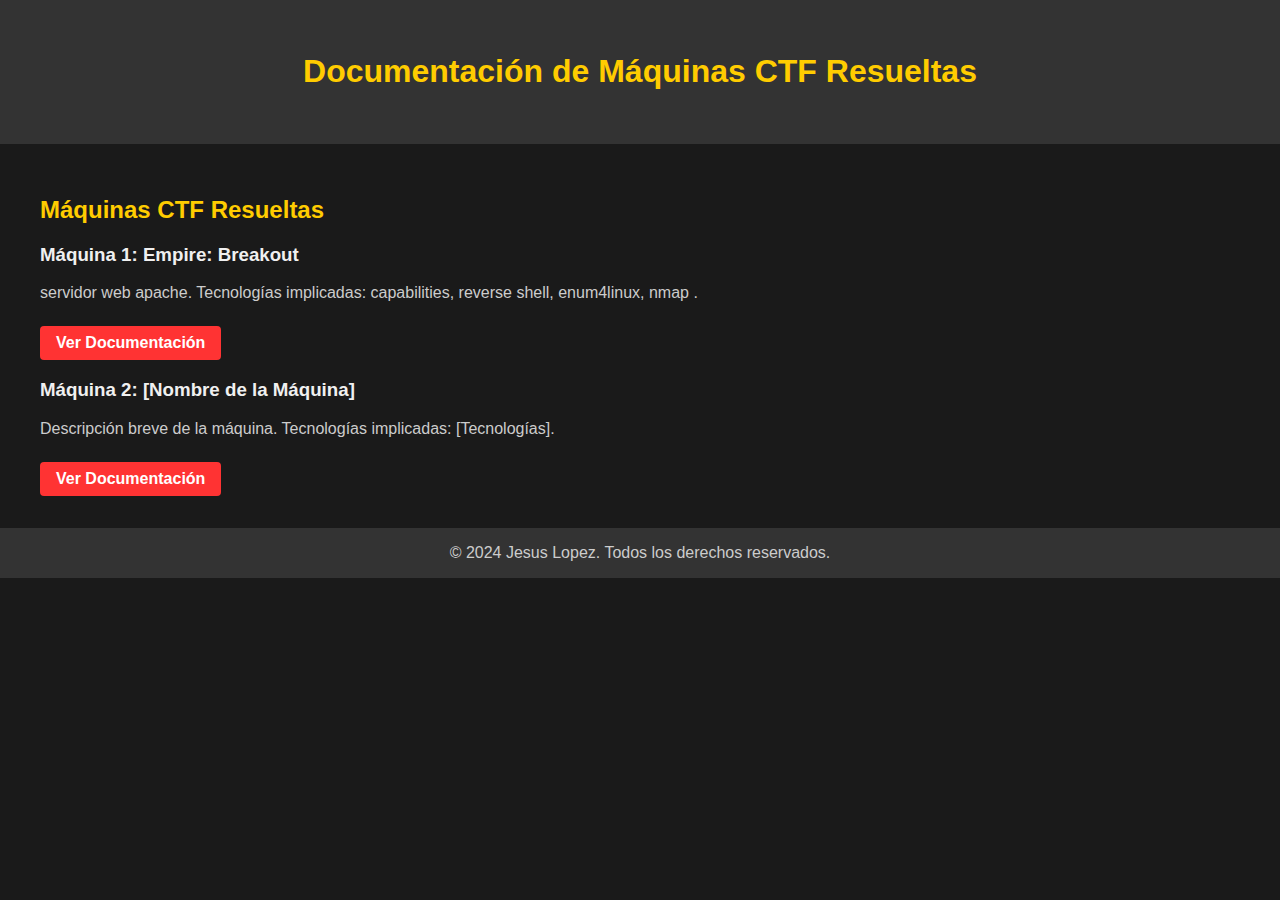
<file: maquinasctf.html>
<!DOCTYPE html>
<html lang="es">
<head>
    <meta charset="UTF-8">
    <meta name="viewport" content="width=device-width, initial-scale=1.0">
    <title>Documentación CTF - Jesus Lopez</title>
    <link rel="stylesheet" href="css/styles.css">
</head>
<body>
    <!-- Header -->
    <header>
        <h1>Documentación de Máquinas CTF Resueltas</h1>
    </header>

    <!-- Sección Documentación -->
    <section id="ctf-docs">
        <h2>Máquinas CTF Resueltas</h2>
        <div class="ctf-container">
            <!-- Máquina 1 -->
            <div class="ctf-machine">
                <h3>Máquina 1: Empire: Breakout</h3>
                <p>servidor web apache. Tecnologías implicadas: capabilities, reverse shell, enum4linux, nmap .</p>
                <a href="documentos/empire_breackout_documetacion.pdf" target="_blank" class="btn">Ver Documentación</a>
            </div>

            <!-- Máquina 2 -->
            <div class="ctf-machine">
                <h3>Máquina 2: [Nombre de la Máquina]</h3>
                <p>Descripción breve de la máquina. Tecnologías implicadas: [Tecnologías].</p>
                <a href="documentos/maquina2.pdf" target="_blank" class="btn">Ver Documentación</a>
            </div>

            <!-- Añade más máquinas según sea necesario -->
        </div>
    </section>

    <!-- Footer -->
    <footer>
        <p>&copy; 2024 Jesus Lopez. Todos los derechos reservados.</p>
    </footer>
</body>
</html>
</file>
<file: css/styles.css>
/* Estilo general */
body {
    font-family: Arial, sans-serif;
    background-color: #1a1a1a; /* Fondo oscuro */
    color: #f0f0f0; /* Texto claro */
    margin: 0;
    padding: 0;
}

header {
    text-align: center;
    padding: 2rem;
    background-color: #333; /* Fondo del encabezado oscuro */
}

.header-content {
    max-width: 1200px;
    margin: 0 auto;
}

.profile-pic {
    border-radius: 50%;
    width: 150px;
    height: 150px;
    object-fit: cover;
}

h1 {
    color: #ffcc00; /* Color amarillo retro */
}

p {
    color: #cccccc; /* Color de texto suave */
}

section {
    padding: 2rem;
    margin: 0 auto;
    max-width: 1200px;
}

h2 {
    color: #ffcc00; /* Color amarillo retro */
}

.about-content, .projects-container, .certificates-container {
    display: flex;
    flex-wrap: wrap;
    gap: 1rem;
}

.about-content img, .project img, .certificate img {
    width: 100%;
    max-width: 200px;
    height: auto;
    border-radius: 8px;
}

.skills-container {
    display: flex;
    flex-wrap: wrap;
    justify-content: space-between;
    gap: 1rem;
}

.skill {
    background-color: #333;
    border-radius: 8px;
    padding: 1rem;
    width: 100%;
    max-width: 48%; /* Ajuste para dos cuadros por fila */
    box-sizing: border-box;
    text-align: center;
}

.skill h3 {
    color: #ffcc00; /* Color amarillo retro */
    margin-bottom: 0.5rem;
}

.skill p {
    color: #cccccc; /* Color de texto suave */
}

.btn {
    display: inline-block;
    padding: 0.5rem 1rem;
    margin-top: 0.5rem;
    color: #ffffff;
    background-color: #ff3333; /* Color rojo retro */
    border: none;
    border-radius: 4px;
    text-decoration: none;
    font-weight: bold;
}

.btn:hover {
    background-color: #cc0000; /* Rojo más oscuro al pasar el cursor */
}

footer {
    background-color: #333;
    text-align: center;
    padding: 1rem;
}

footer p {
    margin: 0;
}

.social-links a {
    color: #ffcc00; /* Color amarillo retro */
    margin: 0 0.5rem;
    text-decoration: none;
}

.social-links a:hover {
    text-decoration: underline;
}

.form-group {
    margin-bottom: 1rem;
}

label {
    display: block;
    margin-bottom: 0.5rem;
}

input, textarea {
    width: 100%;
    padding: 0.5rem;
    border-radius: 4px;
    border: 1px solid #ccc;
    background-color: #333;
    color: #fff;
}

textarea {
    resize: vertical;
}
/* Sección Certificados */
.certificates-container {
    display: flex;
    flex-wrap: wrap;
    gap: 1rem;
}

.certificate {
    background-color: #333;
    border-radius: 8px;
    padding: 1rem;
    width: 100%;
    max-width: 300px; /* Ajusta este tamaño según tus necesidades */
    box-sizing: border-box;
    text-align: center;
}

.certificate img {
    width: 100%;
    height: auto;
    border-radius: 8px;
    margin-bottom: 1rem;
}

.certificate h3 {
    color: #ffcc00; /* Color amarillo retro */
    margin-bottom: 0.5rem;
}

.certificate p {
    color: #cccccc; /* Color de texto suave */
    margin-bottom: 1rem;
}

.certificate .btn {
    display: inline-block;
    padding: 0.5rem 1rem;
    color: #ffffff;
    background-color: #ff3333; /* Color rojo retro */
    border: none;
    border-radius: 4px;
    text-decoration: none;
    font-weight: bold;
}

.certificate .btn:hover {
    background-color: #cc0000; /* Rojo más oscuro al pasar el cursor */
}
/* Estilo para la sección de información de contacto */
#contact-info {
    padding: 2rem;
    background-color: #f4f4f4;
    color: #333;
}

#contact-info h2 {
    text-align: center;
    margin-bottom: 1rem;
}

.contact-info-container {
    display: flex;
    flex-direction: column;
    align-items: center;
}

.contact-info-item {
    margin: 1rem 0;
    text-align: center;
}

.contact-info-item h3 {
    font-size: 1.2rem;
    margin-bottom: 0.5rem;
}

.contact-info-item p {
    font-size: 1rem;
}

.contact-info-item a {
    color: #3498db;
    text-decoration: none;
}

.contact-info-item a:hover {
    text-decoration: underline;
}
</file>
